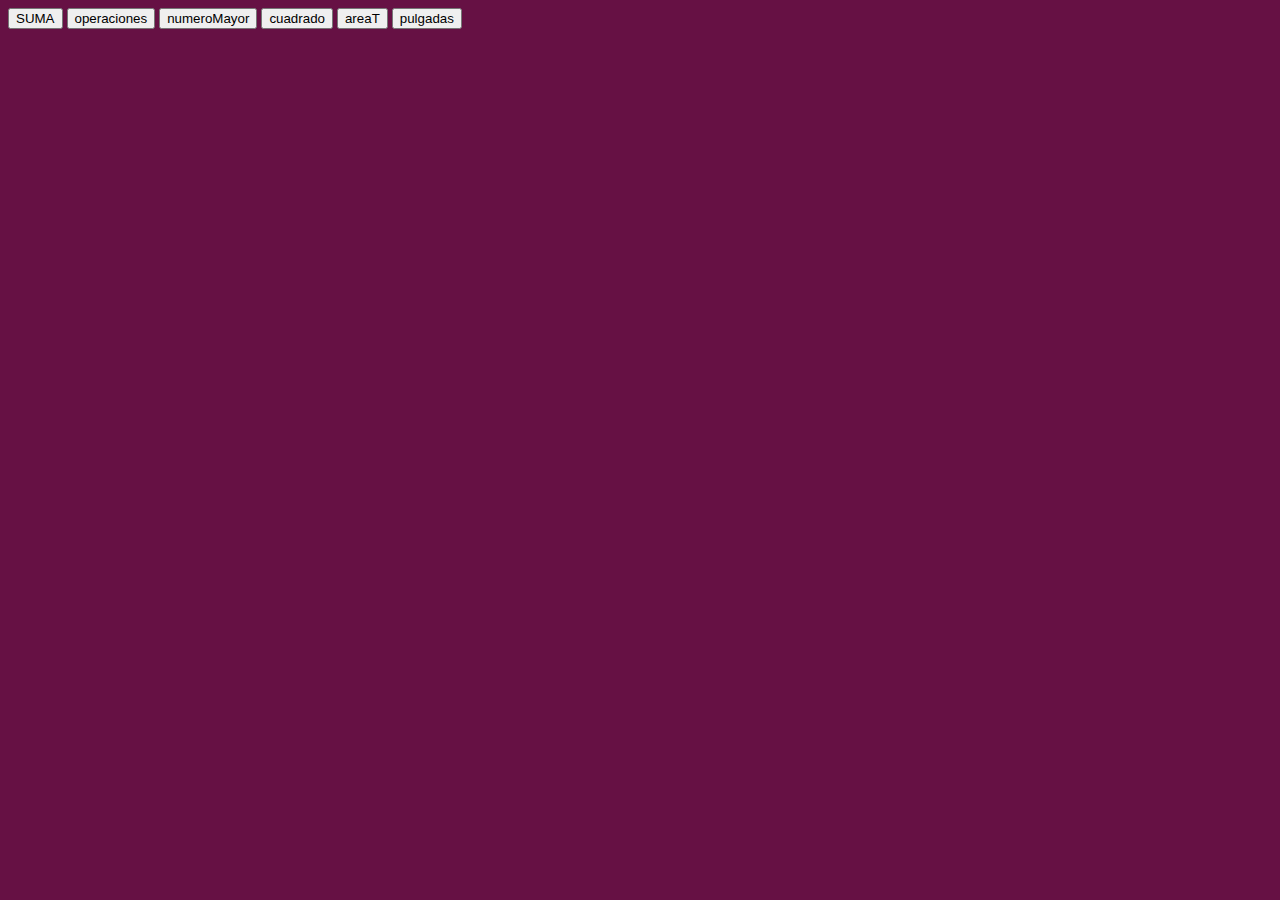
<file: algoritmos.html>
<!DOCTYPE html>
<html lang="en">
<head>
    <meta charset="UTF-8">
    <meta http-equiv="X-UA-Compatible" content="IE=edge">
    <meta name="viewport" content="width=device-width, initial-scale=1.0">
    <title>Document</title>
    <link rel="stylesheet" href="css/style.css">
</head>
<body>
    <button onclick="suma()"> SUMA </button>
    <button onclick="operaciones()"> operaciones </button>
    <button onclick="numeroMayor()"> numeroMayor </button>
    <button onclick="cuadrado()"> cuadrado </button>
    <button onclick="areaT()"> areaT </button>
    <button onclick="pulgadas()"> pulgadas </button>
    <script src="js/functions.js"></script>
</body>
</html>
</file>
<file: css/style.css>
body{
 background: #614;   
}

h1{
    text-align: center;
    font-size: 60px;
    color: #ffffff;
    margin-top: 100px;
    transition: 0.5s;
}

h1:hover{
    color: #666;
    font-size: 80px;
}

h2{
    text-align: center;
    font-Size: 30px;
    color: greenyellow;

}

a img{
    width: 50px;
}

#space{
    width: 100%;
}
</file>
